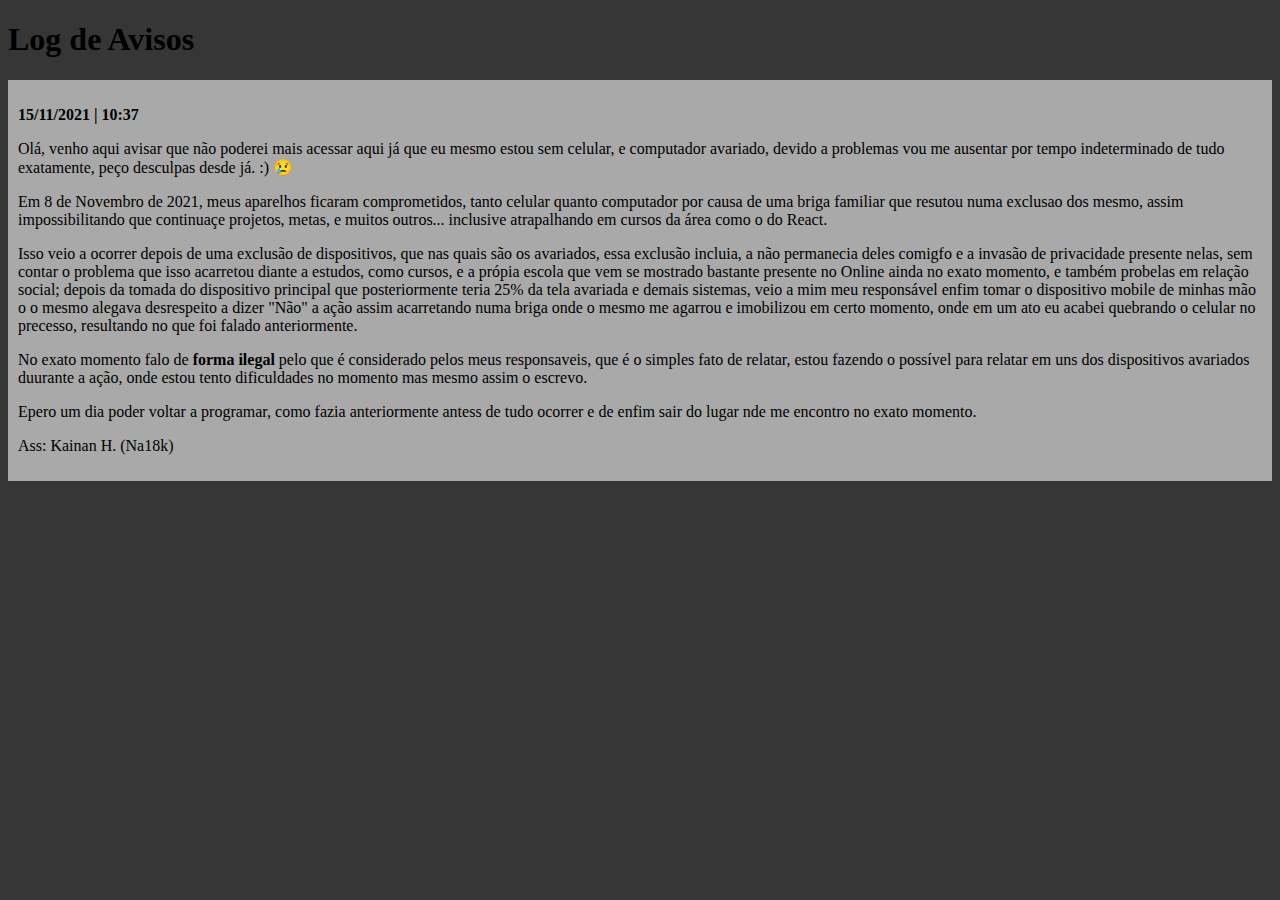
<file: log_avisos.html>
<!DOCTYPE html>
<html lang="pt-br">
<head>
	<meta charset="utf-8">
	<title>Avisos! Na18k</title>
	<style type="text/css">
		html {
			background: #363636;
			
		}
		.avisoContainer {
			background: darkgray;
			padding: 10px 10px;
		}
		.dataEHora {
			font-weight: bold;
		}
	</style>
</head>
<body>
	<h1>Log de Avisos</h1>
	<div class="avisoContainer">
		<p class="dataEHora">15/11/2021 | 10:37</p>
		<p>
			Olá, venho aqui avisar que não poderei mais acessar aqui já que eu mesmo estou sem celular, e computador avariado, devido a problemas vou me ausentar por tempo indeterminado de tudo exatamente, peço desculpas desde já. :) 😢
		</p>
		<p>
			Em 8 de Novembro de 2021, meus aparelhos ficaram comprometidos, tanto celular quanto computador por causa de uma briga familiar que resutou numa exclusao dos mesmo, assim impossibilitando que continuaçe projetos, metas, e muitos outros... inclusive atrapalhando em cursos da área como o do React.
		</p>
		<p>
			Isso veio a ocorrer depois de uma exclusão de dispositivos, que nas quais são os avariados, essa exclusão incluia, a não permanecia deles comigfo e a invasão de privacidade presente nelas, sem contar o problema que isso acarretou diante a estudos, como cursos, e a própia escola que vem se mostrado bastante presente no Online ainda no exato momento, e também  probelas em relação social; depois da tomada do dispositivo principal que posteriormente teria 25% da tela avariada e demais sistemas, veio a mim meu responsável enfim tomar o dispositivo mobile de minhas mão o o mesmo alegava desrespeito a dizer "Não" a ação assim acarretando numa briga onde o mesmo me agarrou e imobilizou em certo momento, onde em um ato eu acabei quebrando o celular no  precesso, resultando no que foi falado anteriormente.
		</p>
		<p>
			No exato momento falo de <strong>forma ilegal</strong> pelo que é considerado pelos meus responsaveis, que é o simples fato de relatar, estou fazendo o possível para relatar em uns dos dispositivos avariados duurante a ação, onde estou tento dificuldades no momento mas mesmo assim o escrevo.
		</p>
		<p>
			Epero um dia poder voltar a programar, como fazia anteriormente antess de tudo ocorrer e de enfim sair do lugar nde me encontro no exato momento.
		</p>
		<p>Ass: Kainan H. (Na18k)</p>
	</div>

</body>
</html>
</file>
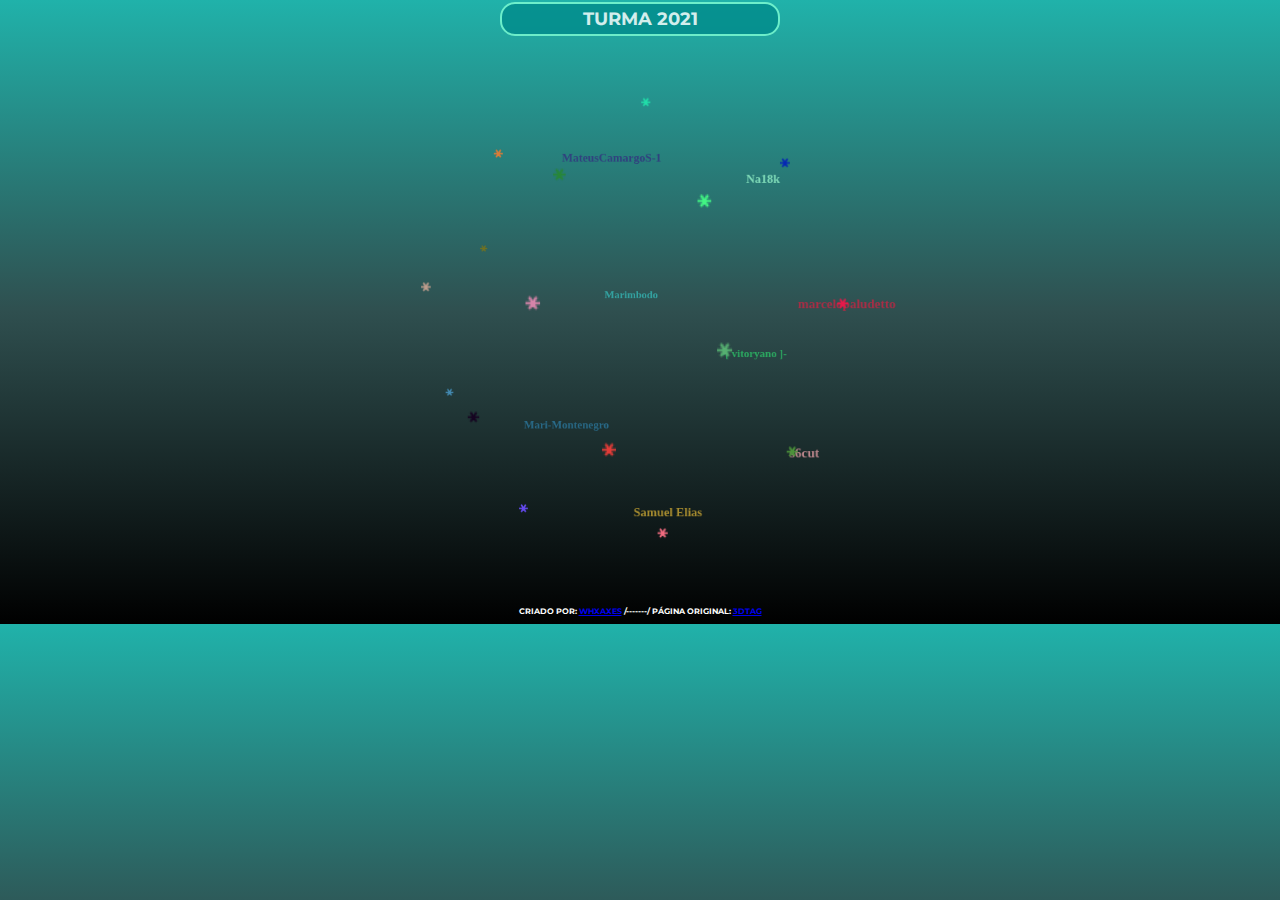
<file: projetos/zGlobo/zGlobo.html>
<!doctype html>
<html lang="br">
<head>
  <meta http-equiv="Content-Type" content="text/html;charset=UTF-8">
  <link rel="icon" type="image/x-icon" href="alura-logo.ico">
  <link href="https://fonts.googleapis.com/css?family=Montserrat&display=swap" rel="stylesheet">
  <style>
    body {
      background: linear-gradient(#20B2AA, #2F4F4F, black);
      margin: 0 0 0 0;
      width: 100%;
    }
    .tagBall {
      width: 500px;
      height: 500px;
      margin: 35px auto;
      position: relative;
    }

    .tag {
      display: block;
      position: absolute;
      left: 0px;
      top: 0px;
      color: #000;
      text-decoration: none;
      font-size: 15px;
      font-family: Lucida Consola;
      font-weight: bold;
      will-change: transform;
    }

    .tag:hover {
      border: 1px solid #666;
    }

    .credits {
      color: white;
      text-align: center;
      text-transform: uppercase;
      font-weight: bold;
      font-family: 'Montserrat', sans-serif;
      font-size: 8px;
    }
    .texto1 p {
      background: #008B8B;
      opacity: 0.8;
      text-align: center;
      text-transform: uppercase;
      font-weight: bold;
      font-family: 'Montserrat', sans-serif;
      font-size: 18px;
      border: 2px solid #7FFFD4;
      border-radius: 15px;
      padding: 4px 4px;
      margin: 2px 500px 0 500px;
    }
    .texto1 a {
      text-decoration: none;
      color: white;
    }
    .texto1 a:hover {
      transition: 300ms;
      color: #A9A9A9;
      text-decoration: underline;
    }
  </style>
  <title>zGlobo</title>
</head>
<body>
  <div class="texto1">
    <p><a href="https://github.com/vitoryano">Turma 2021</a></p>
  </div>
<div class="tagBall">
  <a class="tag" href="https://github.com/vitoryano">-[  vitoryano  ]-</a>
  <a class="tag" href="https://github.com/Marimbodo">Marimbodo</a>
  <a class="tag" href="https://github.com/Mari-Montenegro">Mari-Montenegro</a>
  <a class="tag" href="https://github.com/Samuel-Elias-Santos">Samuel Elias</a>
  <a class="tag" href="https://github.com/s6cut">s6cut</a>
  <a class="tag" href="https://github.com/marcelopaludetto">marcelopaludetto</a>
  <a class="tag" href="https://github.com/Na18k">Na18k</a>
  <a class="tag" href="https://github.com/MateusCamargoS-1">MateusCamargoS-1</a>
  <a class="tag" href="#">⚹</a>
  <a class="tag" href="#">⚹</a>
  <a class="tag" href="#">⚹</a>
  <a class="tag" href="#">⚹</a>
  <a class="tag" href="#">⚹</a>
  <a class="tag" href="#">⚹</a>
  <a class="tag" href="#">⚹</a>
  <a class="tag" href="#">⚹</a>
  <a class="tag" href="#">⚹</a>
  <a class="tag" href="#">⚹</a>
  <a class="tag" href="#">⚹</a>
  <a class="tag" href="#">⚹</a>
  <a class="tag" href="#">⚹</a>
  <a class="tag" href="#">⚹</a>
  <a class="tag" href="#">⚹</a>
  <a class="tag" href="#">⚹</a>
</div>
<div class="credits">
  <p>Criado por: <a href="https://github.com/whxaxes">whxaxes</a> /-------/ Página Original: <a href="http://whxaxes.github.io/canvas-test/src/3D-demo/3Dtag.html">3Dtag</a></p>
</div>
<script src="script.js"></script>
</body>
</html>
</file>
